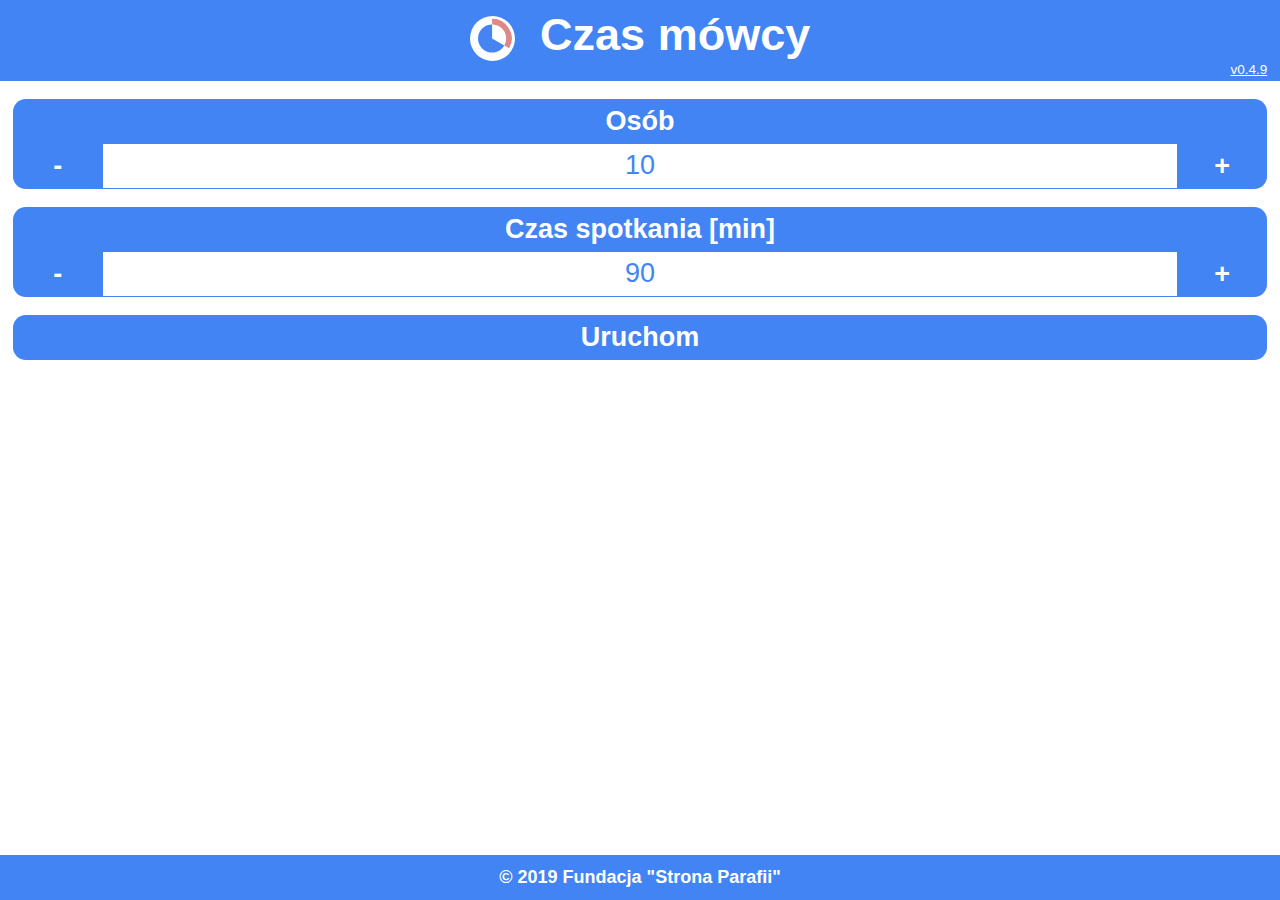
<file: docs/index.html>
<!DOCTYPE HTML>
<html lang="pl">
<head>
    <meta charset="UTF-8">
    <title>Czas mówcy</title>


    <meta name="viewport"
          content="width=device-width, height=device-height, initial-scale=1, maximum-scale=2, user-scalable=no"/>

    <meta http-equiv="Content-type" content="text/html; charset=utf-8">

    <meta name='copyright' content='Strona Parafii'>
    <meta name="version" content="0.4.9">

    <meta name='robots' content='index,follow'>
    <meta name="description" content="Czas mówcy">
    <meta name="author" content="Wojciech Banaś"/>


    <link rel="apple-touch-icon" sizes="180x180" href="/apple-touch-icon.png">
    <link rel="icon" type="image/png" sizes="32x32" href="/favicon-32x32.png">
    <link rel="icon" type="image/png" sizes="16x16" href="/favicon-16x16.png">
    <link rel="manifest" href="./manifest.json">
    <link rel="mask-icon" href="/safari-pinned-tab.svg" color="#4284f3">
    <meta name="apple-mobile-web-app-title" content="Czas m&oacute;wcy">
    <meta name="application-name" content="Czas m&oacute;wcy">
    <meta name="msapplication-TileColor" content="#2d89ef">
    <meta name="theme-color" content="#ffffff">

    <link rel="stylesheet" crossorigin="use-credentials" type="text/css" href="./css/main.css">



</head>

<body>

<header>
    <h3>
        <img src="img/icon-raw.svg" alt="icon"> Czas mówcy
    </h3>
    <a class="version" href="https://github.com/stronaparafii-pl/speakerTime" alt="Czas mówcy (source code)">v0.4.9</a>
</header>

<div id="box">

    <div id="settings">

        <div class="counter" id="people">
            <div class="title">Osób</div>
            <div class="buttons">
                <a class="lessBtn button" data-type="sets" tabindex="0">-</a>
                <span class="value">10</span>
                <a class="moreBtn button" data-type="sets" tabindex="0">+</a>
            </div>
        </div>

        <div class="counter" id="time">
            <div class="title">Czas spotkania [min]</div>
            <div class="buttons">
                <a class="lessBtn button" tabindex="0">-</a>
                <span class="value">90</span>
                <a class="moreBtn button" tabindex="0">+</a>
            </div>
        </div>

        <div class="button" id="play">Uruchom</div>

    </div>

    <div id="counter">
        <div id="personTimeToEnd" class="display">
            <div class="title">Twój czas</div>
            <div class="value"></div>
        </div>
        <div id="personNr" class="display">
            <div class="title">Osoba</div>
            <div class="value"></div>
        </div>
        <div id="timeToEnd" class="display">
            <div class="title">Pozostały czas spotkania</div>
            <div class="value"></div>
        </div>
        <div id="otherPersonTimeToEnd" class="display">
            <div class="title">Czas na następną osobę</div>
            <div class="value"></div>
        </div>
        <div class="button" id="nextPerson">Następna osoba</div>
        <div class="button" id="pause">Zatrzymaj</div>
        <div class="button" id="reset">Wyłącz</div>

    </div>

</div>

<footer>
    © 2019 Fundacja "Strona Parafii"<br>
</footer>
<script type="text/javascript" charset="utf-8" src="js/NoSleep.min.js"></script>
<script type="text/javascript" charset="utf-8" src="js/main.js"></script>

</body>
</html>
</file>
<file: docs/css/main.css>
* {
    -webkit-touch-callout: none;
    -webkit-user-select: none;
    -khtml-user-select: none;
    -moz-user-select: none;
    -ms-user-select: none;
    user-select: none;
}

html, body {
    width: 100%;
    height: 100%;
    margin: 0;
    padding: 0;
    font-family: Arial;
}

header {
    background-color: #4284f3;
    height: 9vh;
    position: relative;
}

header h3 {
    color: #fff;
    height: 7vh;
    margin: 0 auto;
    font-size: 5vh;
    font-weight: bold;
    padding: 1vh 3vw;
    text-align: center;
}

header h3 img {
    height: 5vh;
    vertical-align: middle;
    margin-right: 1vw;
}

header .version {
    position: absolute;
    right: 1vw;
    bottom: 0.5vh;
    font-size: 1.5vh;
    color: #fff;
}

footer {
    background-color: #4284f3;
    /*border-bottom: 1px solid #666;*/
    color: #fff;
    font-weight: bold;
    text-align: center;
    padding: 1vh 0;
    position: fixed;
    bottom: 0;
    width: 100vw;
    height: 3vh;
    font-size: 2vh;
    line-height: 3vh;
}

#settings {
    width: 100vw;
    vertical-align: middle;
    line-height: 5vh;
}

#settings > .counter {
    font-size: 3vh;
    font-weight: bold;
    color: #fff;
    margin: 2vh 1vw;
    height: 10vh;
}

#settings > .counter > .title {
    background-color: #4284f3;
    text-align: center;
    height: 5vh;
    border-top-left-radius: 1vw;
    border-top-right-radius: 1vw;
}

#settings > .counter > .buttons {
    height: 5vh;
    position: relative;
}

#settings > .counter > .buttons > * {
    height: 5vh;
    display: inline-block;
}

#settings > .counter > .buttons > *:focus {
    outline: none;
}

#settings > .counter > .buttons > .lessBtn {
    background-color: #4284f3;
    width: 10vh;
    text-align: center;
    border-bottom-left-radius: 1vw;
}

#settings > .counter > .buttons > .value {
    font-weight: normal;
    width: 92vw;
    text-align: center;
    color: #4284f3;
    border-bottom: 1px solid #4284f3;
    position: absolute;
    left: 3vw;
    top: -1px;
    z-index: -1;
}

#settings > .counter > .buttons > .moreBtn {
    background-color: #4284f3;
    width: 10vh;
    position: absolute;
    right: 0;
    top: 0;
    text-align: center;
    border-bottom-right-radius: 1vw;

}

#settings > .button, #counter > .button {
    font-size: 3vh;
    font-weight: bold;
    color: #fff;
    margin: 2vh 1vw;

    background-color: #4284f3;
    text-align: center;
    height: 5vh;
    border-radius: 1vw;
}

#settings > .button:hover, #counter > .button:hover {
    cursor: pointer;
}

#settings > .button:focus, #counter > .button:focus {
    border: 2px solid #4a9e43;
}

#counter {
    width: 100vw;
    vertical-align: middle;
    line-height: 5vh;
    display: none;
}

#counter > .display {
    font-size: 3vh;
    font-weight: bold;
    color: #fff;
    margin: 2vh 1vw;
    height: 10vh;
}

#counter > .display > .title {
    background-color: #99bfff;
    text-align: center;
    height: 5vh;
    border-top-left-radius: 1vw;
    border-top-right-radius: 1vw;
}

#counter > .display > .value {
    background-color: #fff;
    border: 1px solid #99bfff;
    color: #99bfff;
    text-align: center;
    height: 5vh;
    border-bottom-left-radius: 1vw;
    border-bottom-right-radius: 1vw;
}

#counter > .display > .value > .negative {
    color: #ff4e4e;
}

#counter > .display > .value .seconds {
    font-size: 0.8em;
}

#counter > #personTimeToEnd {
    height: 13vh;
}

#counter > #personTimeToEnd > .title {
    background-color: #4a9e43;
}

#counter > #personTimeToEnd > .value {
    background-color: #fff;
    border: 1px solid #4a9e43;
    color: #4a9e43;
    font-size: 6vh;
    height: 8vh;
    line-height: 8vh;
}

#reset {
    position: fixed;
    bottom: 6vh;
    width: 98vw;
}
</file>
